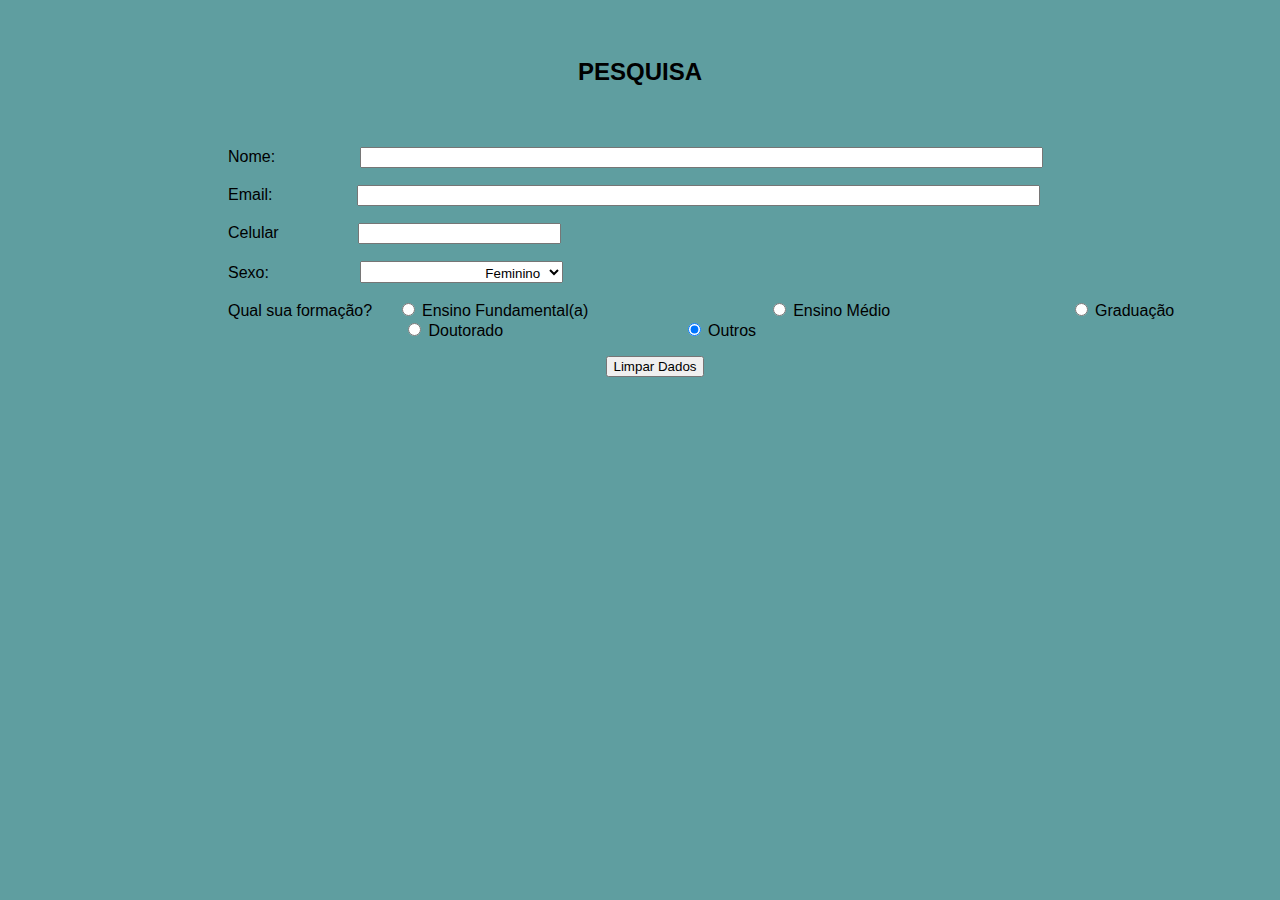
<file: form.html>
<!DOCTYPE html>
<html lang="pt-br">

<head>
    <meta charset="UTF-8">
    <meta http-equiv="X-UA-Compatible" content="IE=edge">
    <meta name="viewport" content="width=device-width, initial-scale=1.0">
    <title>Formulário</title>

    <style>

     body {
        font-family: Arial, Helvetica, sans-serif;
     }
     h2{
        text-align: center;
     }
     form {
        text-align: left;
        margin-left: 220px;
     }
    </style>
</head>

<body style="padding-top: 30px; background-color: cadetblue;">
    <h2>
        PESQUISA
    </h2>
    <form style="padding-top: 25px;">
        <table >
        <p><label for="nome"> Nome:</label>
            <input id="nome" type=text maxlength="55" title="preencha o campo nome" required name=nome style="padding-right: 500px; margin-left: 80px"/>
        </p>

        <p style="padding-top: 1px;"> <label font face="Arial" for="Endereço">Email:</label>
            <input id="Email" type=text maxlength="55" required name=Email style="padding-right: 500px; margin-left: 80px"/>
        </p>

        <p style="padding-top: 1px;"><label font face="Arial" for="RG"> Celular</label>
            <input id="celular" type=text maxlength="13" required name=celular size="5" style="margin-left: 75px; padding-left: 140px;"/>
        
        <p style="padding-top: 1px;"> Sexo:
            <select name="Sexo" style="margin-left: 87px; padding-left: 120px; padding-top: 3px" >
                <option value="fen"> Feminino </option>
                <option value="mas"> Masculino</option>
            </select>
        </p>

        <p style="padding-top: 1px;"> <label font face="Arial" for="Situaçãocivil"> Qual sua formação?</label>
            <input type="radio" name="cargo" value="1" checked style="margin-left: 25px"/> Ensino Fundamental(a)
            <input type="radio" name="cargo" value="2" checked style="margin-left: 180px"/> Ensino Médio
            <input type="radio" name="cargo" value="3" checked style="margin-left: 180px"/> Graduação
            <input type="radio" name="cargo" value="3" checked style="margin-left: 180px"/> Doutorado
            <input type="radio" name="cargo" value="3" checked style="margin-left: 180px"/> Outros
        </p>

        <p style="text-align: center; margin-right: 190px;">
        <input type=submit value="Limpar Dados"/>
        </p>
    </table>
    </form>
</body>

</html>
</file>
